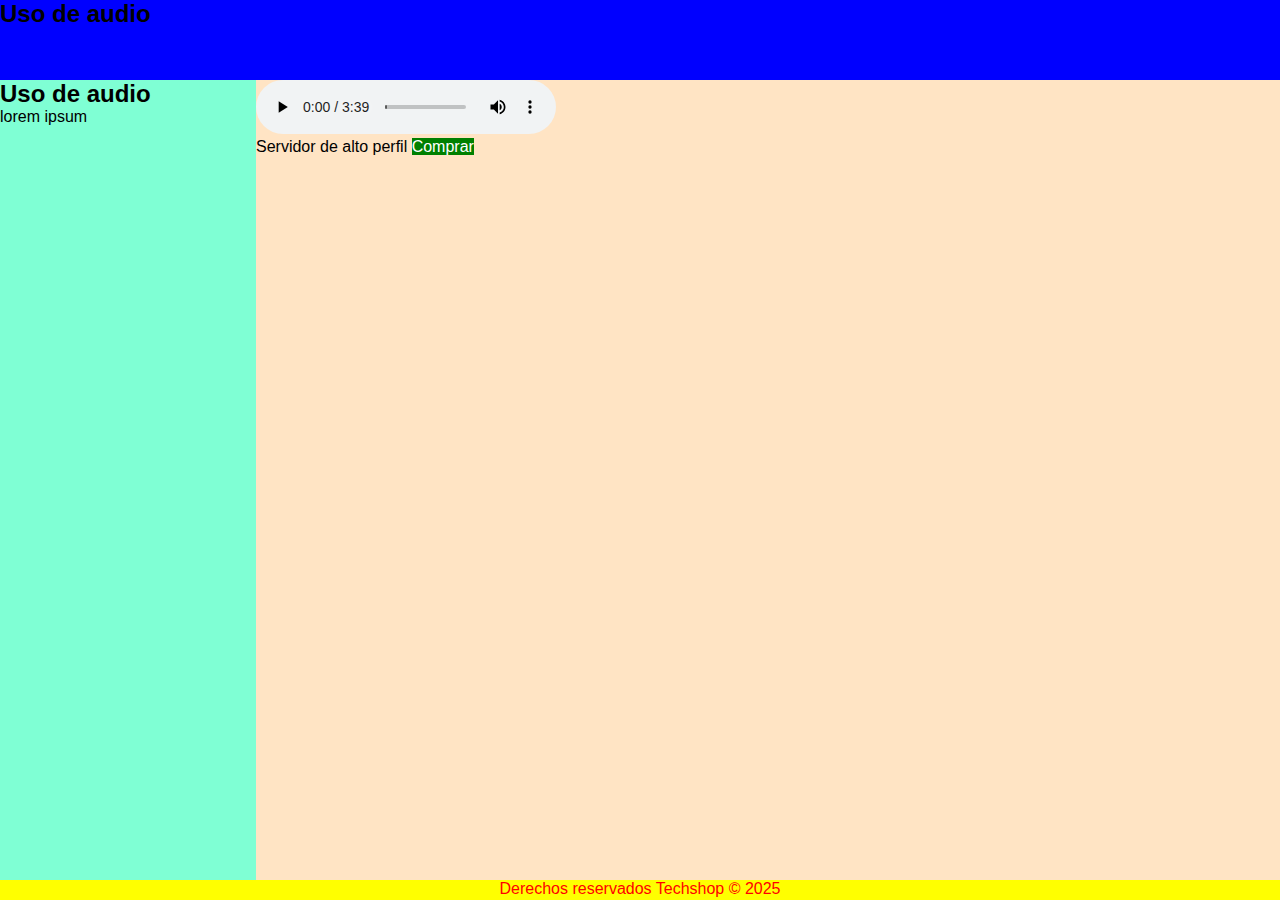
<file: src/main/resources/static/audios.html>
<!DOCTYPE html>
<!--
Click nbfs://nbhost/SystemFileSystem/Templates/Licenses/license-default.txt to change this license
Click nbfs://nbhost/SystemFileSystem/Templates/Other/html.html to edit this template
-->
<html>
    <head>
        <title>TechShop</title>
        <meta charset="UTF-8">      
        <link href="css/estilos.css" rel="stylesheet" type="text/css"/>
        <link href="css/menu.css" rel="stylesheet" type="text/css"/>
    </head>
    <body>
        <header class="header">
            <nav class="nav">
                <h1><a href="index.html" class="logo nav-link"> Techshop</a></h1>
                <ul class="nav-menu">
                    <li class="nav-menu-item"><a href="audios.html" class="nav-link nav-menu-link">Audios</a></li>
                    <li class="nav-menu-item"><a href="videos.html" class="nav-link nav-menu-link">Videos</a></li>
                </ul>
            </nav>
        </header>
        <aside class="aside">
            <h2>Uso de audio</h2>
            <p>lorem ipsum</p>
        </aside>
        <section class="section">           
            <article>
                <header>
                    <h2>Uso de audio</h2>
                </header>

                <figure>
                    <audio controls>
                        <source src="audios/musica.mp3" type="audio/mpeg">
                        Your browser does not support the <code>audio</code> tag.
                    </audio>
                    <figcaption>Servidor de alto perfil <a href="#">Comprar</a></figcaption>
                </figure>

                <footer class="footer">
                    <p>Derechos reservados Techshop &COPY; 2025</p>
                </footer>
            </article>
        </section>
    </body>
</html>
</file>
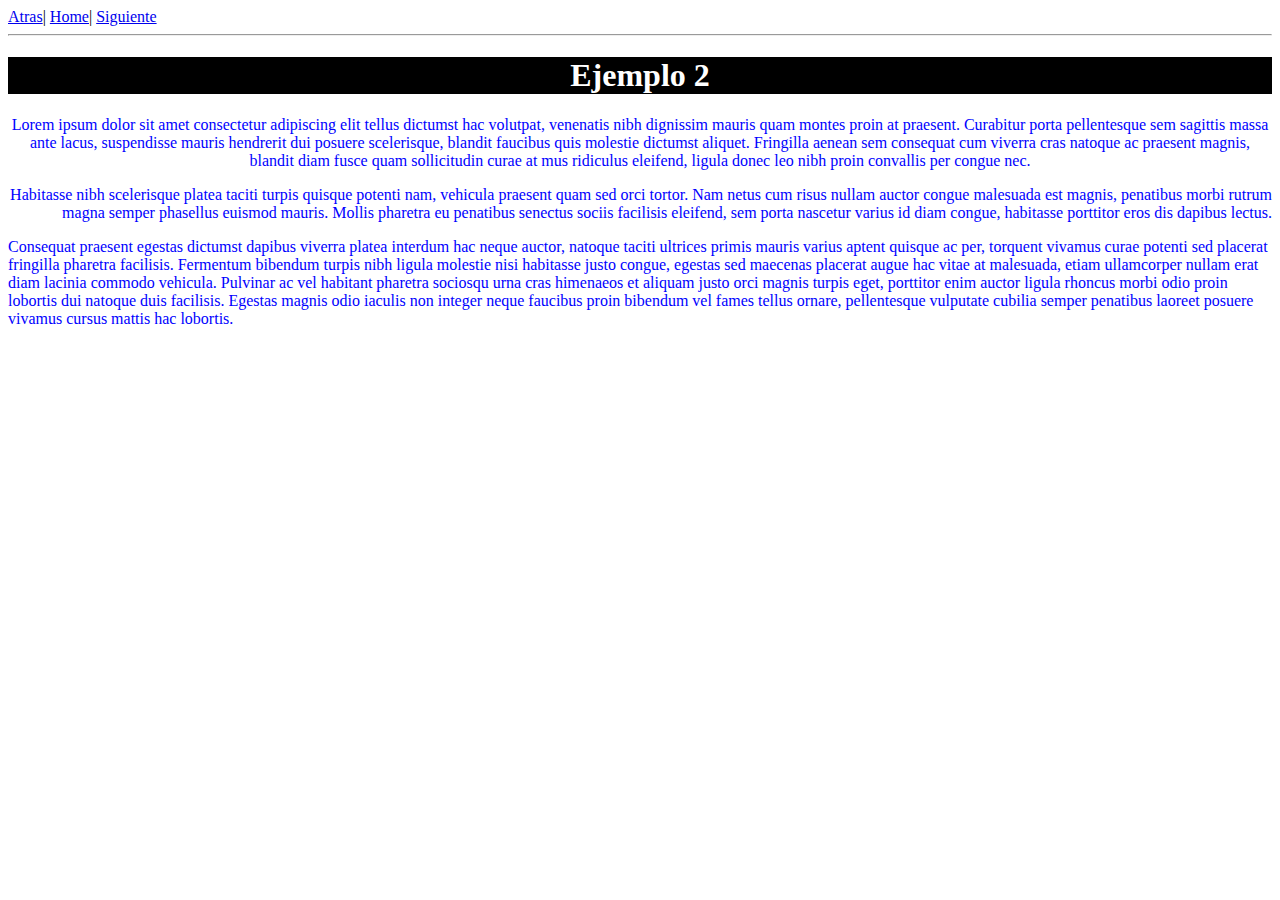
<file: src/main/resources/static/ejemplo2.html>
<!DOCTYPE html>
<!--  Esto es un comentario -->
<html>
    <head>
        <title>TechShop</title>
        <meta charset="UTF-8">        
    </head>
    <body>
        <a href="ejemplo8.html">Atras</a>|
        <a href="index.html">Home</a>|
        <a href="ejemplo3.html">Siguiente</a><hr>
        <h1 style="text-align: center;background-color: black;color: white">Ejemplo 2</h1>

        <div style="color: blue">
            <p style="text-align: center">Lorem ipsum dolor sit amet consectetur adipiscing elit tellus dictumst hac volutpat, venenatis nibh dignissim mauris quam montes proin at praesent. Curabitur porta pellentesque sem sagittis massa ante lacus, suspendisse mauris hendrerit dui posuere scelerisque, blandit faucibus quis molestie dictumst aliquet. Fringilla aenean sem consequat cum viverra cras natoque ac praesent magnis, blandit diam fusce quam sollicitudin curae at mus ridiculus eleifend, ligula donec leo nibh proin convallis per congue nec.</p>
            <p style="text-align: end">Habitasse nibh scelerisque platea taciti turpis quisque potenti nam, vehicula praesent quam sed orci tortor. Nam netus cum risus nullam auctor congue malesuada est magnis, penatibus morbi rutrum magna semper phasellus euismod mauris. Mollis pharetra eu penatibus senectus sociis facilisis eleifend, sem porta nascetur varius id diam congue, habitasse porttitor eros dis dapibus lectus.</p>
            <p>Consequat praesent egestas dictumst dapibus viverra platea interdum hac neque auctor, natoque taciti ultrices primis mauris varius aptent quisque ac per, torquent vivamus curae potenti sed placerat fringilla pharetra facilisis. Fermentum bibendum turpis nibh ligula molestie nisi habitasse justo congue, egestas sed maecenas placerat augue hac vitae at malesuada, etiam ullamcorper nullam erat diam lacinia commodo vehicula. Pulvinar ac vel habitant pharetra sociosqu urna cras himenaeos et aliquam justo orci magnis turpis eget, porttitor enim auctor ligula rhoncus morbi odio proin lobortis dui natoque duis facilisis. Egestas magnis odio iaculis non integer neque faucibus proin bibendum vel fames tellus ornare, pellentesque vulputate cubilia semper penatibus laoreet posuere vivamus cursus mattis hac lobortis.</p>
        </div>
    </body>
</html>
</file>
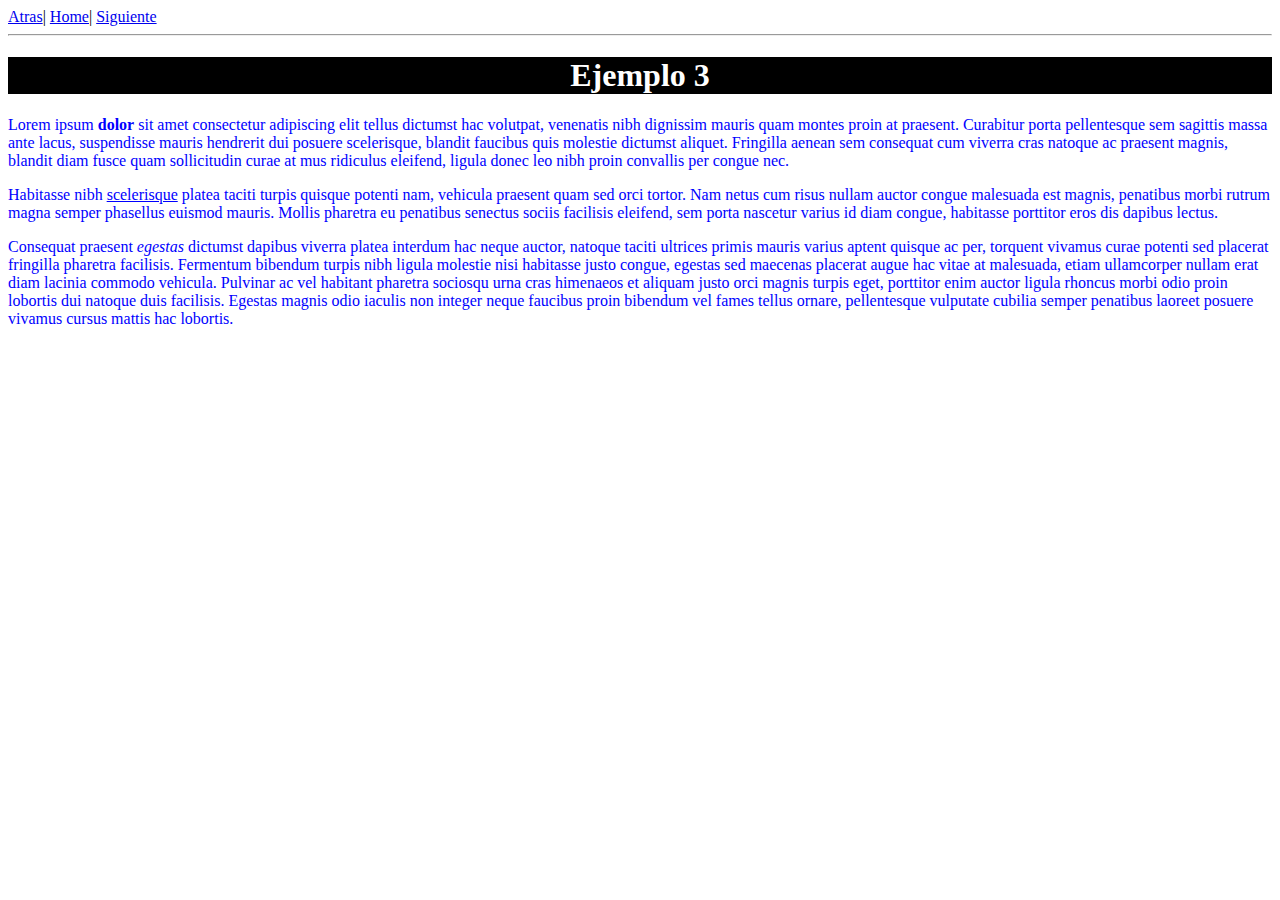
<file: src/main/resources/static/ejemplo3.html>
<!DOCTYPE html>
<!--  Esto es un comentario -->
<html>
    <head>
        <title>TechShop</title>
        <meta charset="UTF-8">        
    </head>
    <body>
        <a href="ejemplo3.html">Atras</a>|
        <a href="index.html">Home</a>|
        <a href="ejemplo5.html">Siguiente</a><hr>
        <h1 style="text-align: center;background-color: black;color: white">Ejemplo 3</h1>

        <div style="color: blue; text-align: left">
            <div>
                <p>Lorem ipsum <strong>dolor</strong> sit amet consectetur adipiscing elit tellus dictumst hac volutpat, venenatis nibh dignissim mauris quam montes proin at praesent. Curabitur porta pellentesque sem sagittis massa ante lacus, suspendisse mauris hendrerit dui posuere scelerisque, blandit faucibus quis molestie dictumst aliquet. Fringilla aenean sem consequat cum viverra cras natoque ac praesent magnis, blandit diam fusce quam sollicitudin curae at mus ridiculus eleifend, ligula donec leo nibh proin convallis per congue nec.</p>
                <p>Habitasse nibh <u>scelerisque</u> platea taciti turpis quisque potenti nam, vehicula praesent quam sed orci tortor. Nam netus cum risus nullam auctor congue malesuada est magnis, penatibus morbi rutrum magna semper phasellus euismod mauris. Mollis pharetra eu penatibus senectus sociis facilisis eleifend, sem porta nascetur varius id diam congue, habitasse porttitor eros dis dapibus lectus.</p>
                <p>Consequat praesent <i>egestas</i> dictumst dapibus viverra platea interdum hac neque auctor, natoque taciti ultrices primis mauris varius aptent quisque ac per, torquent vivamus curae potenti sed placerat fringilla pharetra facilisis. Fermentum bibendum turpis nibh ligula molestie nisi habitasse justo congue, egestas sed maecenas placerat augue hac vitae at malesuada, etiam ullamcorper nullam erat diam lacinia commodo vehicula. Pulvinar ac vel habitant pharetra sociosqu urna cras himenaeos et aliquam justo orci magnis turpis eget, porttitor enim auctor ligula rhoncus morbi odio proin lobortis dui natoque duis facilisis. Egestas magnis odio iaculis non integer neque faucibus proin bibendum vel fames tellus ornare, pellentesque vulputate cubilia semper penatibus laoreet posuere vivamus cursus mattis hac lobortis.</p>
            </div>
        </div>
    </body>
</html>
</file>
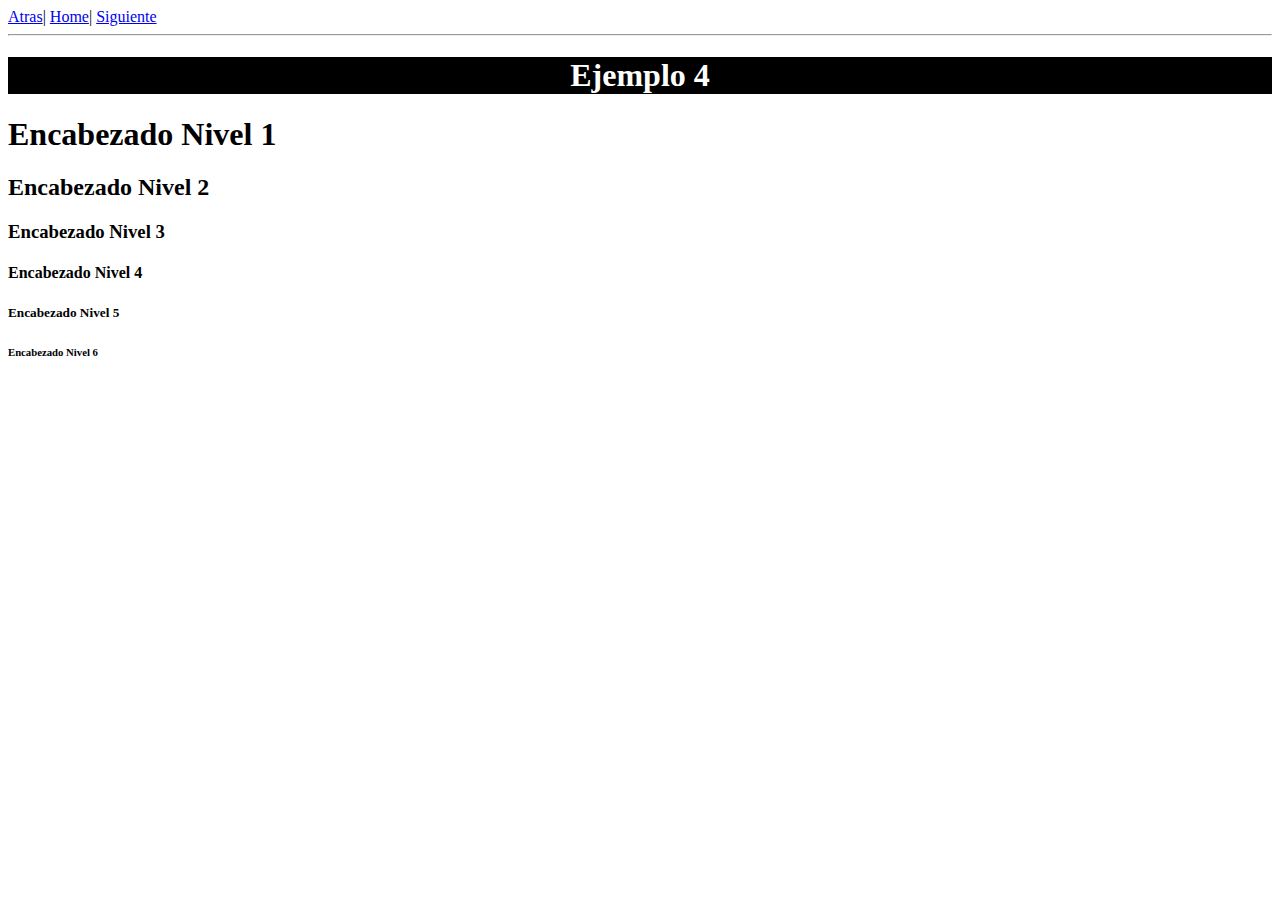
<file: src/main/resources/static/ejemplo4.html>
<!DOCTYPE html>
<!--  Esto es un comentario -->
<html>
    <head>
        <title>TechShop</title>
        <meta charset="UTF-8">        
    </head>
    <body>
        <a href="ejemplo8.html">Atras</a>|
        <a href="index.html">Home</a>|
        <a href="ejemplo2.html">Siguiente</a><hr>
        <h1 style="text-align: center;background-color: black;color: white">Ejemplo 4</h1>

        <h1>Encabezado Nivel 1</h1>
        <h2>Encabezado Nivel 2</h2>
        <h3>Encabezado Nivel 3</h3>
        <h4>Encabezado Nivel 4</h4>
        <h5>Encabezado Nivel 5</h5>
        <h6>Encabezado Nivel 6</h6>
    </body>
</html>
</file>
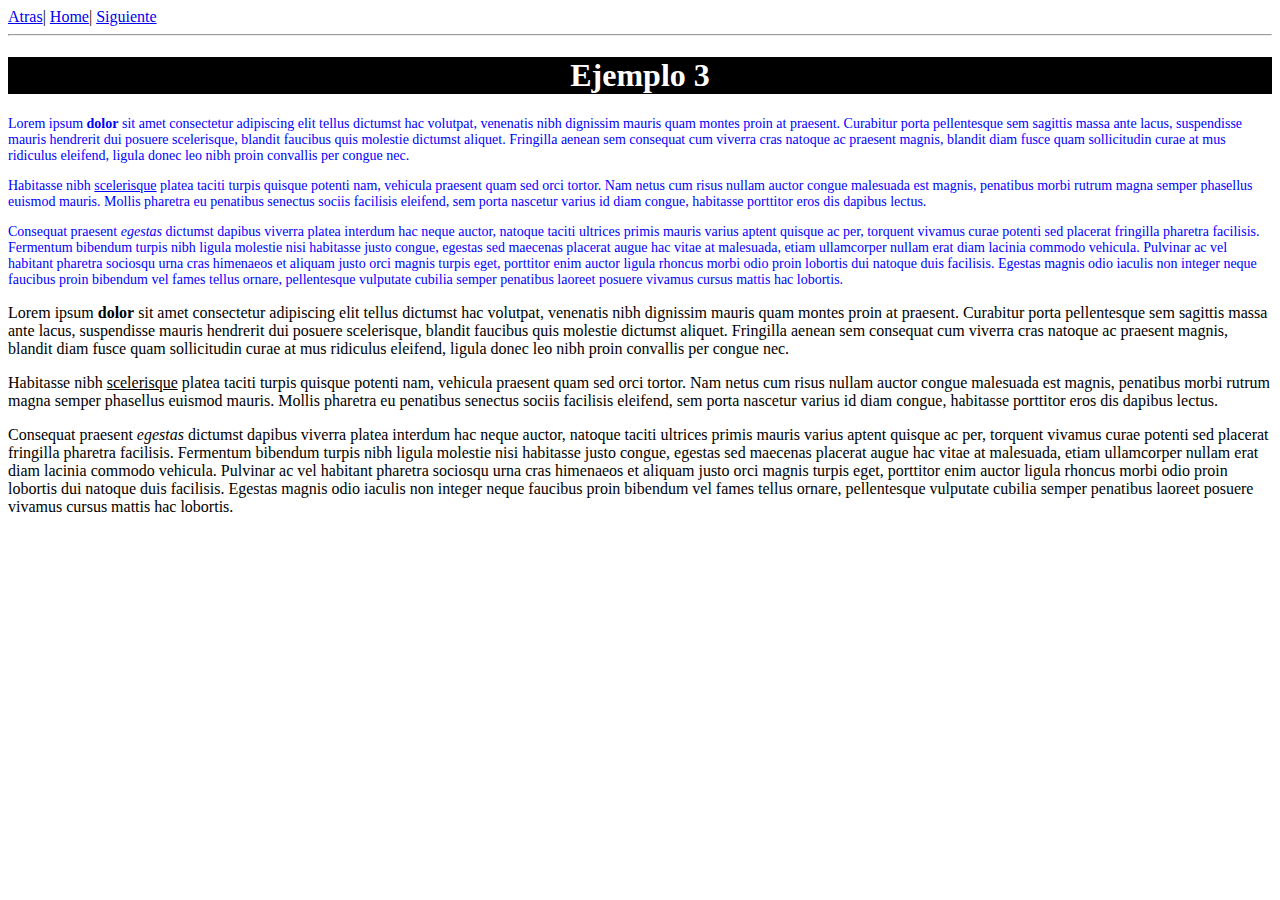
<file: src/main/resources/static/ejemplo5.html>
<!DOCTYPE html>
<!--  Esto es un comentario -->
<html>
    <head>
        <title>TechShop</title>
        <meta charset="UTF-8">        
    </head>
    <body>
        <a href="ejemplo4.html">Atras</a>|
        <a href="index.html">Home</a>|
        <a href="ejemplo6.html">Siguiente</a><hr>
        <h1 style="text-align: center;background-color: black;color: white">Ejemplo 3</h1>

        <div style="color: blue;font-family: Comic Sans MS;font-size: 14px">
            <p>Lorem ipsum <strong>dolor</strong> sit amet consectetur adipiscing elit tellus dictumst hac volutpat, venenatis nibh dignissim mauris quam montes proin at praesent. Curabitur porta pellentesque sem sagittis massa ante lacus, suspendisse mauris hendrerit dui posuere scelerisque, blandit faucibus quis molestie dictumst aliquet. Fringilla aenean sem consequat cum viverra cras natoque ac praesent magnis, blandit diam fusce quam sollicitudin curae at mus ridiculus eleifend, ligula donec leo nibh proin convallis per congue nec.</p>
            <p>Habitasse nibh <u>scelerisque</u> platea taciti turpis quisque potenti nam, vehicula praesent quam sed orci tortor. Nam netus cum risus nullam auctor congue malesuada est magnis, penatibus morbi rutrum magna semper phasellus euismod mauris. Mollis pharetra eu penatibus senectus sociis facilisis eleifend, sem porta nascetur varius id diam congue, habitasse porttitor eros dis dapibus lectus.</p>
            <p>Consequat praesent <i>egestas</i> dictumst dapibus viverra platea interdum hac neque auctor, natoque taciti ultrices primis mauris varius aptent quisque ac per, torquent vivamus curae potenti sed placerat fringilla pharetra facilisis. Fermentum bibendum turpis nibh ligula molestie nisi habitasse justo congue, egestas sed maecenas placerat augue hac vitae at malesuada, etiam ullamcorper nullam erat diam lacinia commodo vehicula. Pulvinar ac vel habitant pharetra sociosqu urna cras himenaeos et aliquam justo orci magnis turpis eget, porttitor enim auctor ligula rhoncus morbi odio proin lobortis dui natoque duis facilisis. Egestas magnis odio iaculis non integer neque faucibus proin bibendum vel fames tellus ornare, pellentesque vulputate cubilia semper penatibus laoreet posuere vivamus cursus mattis hac lobortis.</p>
        </div>

        <div>
            <p>Lorem ipsum <strong>dolor</strong> sit amet consectetur adipiscing elit tellus dictumst hac volutpat, venenatis nibh dignissim mauris quam montes proin at praesent. Curabitur porta pellentesque sem sagittis massa ante lacus, suspendisse mauris hendrerit dui posuere scelerisque, blandit faucibus quis molestie dictumst aliquet. Fringilla aenean sem consequat cum viverra cras natoque ac praesent magnis, blandit diam fusce quam sollicitudin curae at mus ridiculus eleifend, ligula donec leo nibh proin convallis per congue nec.</p>
            <p>Habitasse nibh <u>scelerisque</u> platea taciti turpis quisque potenti nam, vehicula praesent quam sed orci tortor. Nam netus cum risus nullam auctor congue malesuada est magnis, penatibus morbi rutrum magna semper phasellus euismod mauris. Mollis pharetra eu penatibus senectus sociis facilisis eleifend, sem porta nascetur varius id diam congue, habitasse porttitor eros dis dapibus lectus.</p>
            <p>Consequat praesent <i>egestas</i> dictumst dapibus viverra platea interdum hac neque auctor, natoque taciti ultrices primis mauris varius aptent quisque ac per, torquent vivamus curae potenti sed placerat fringilla pharetra facilisis. Fermentum bibendum turpis nibh ligula molestie nisi habitasse justo congue, egestas sed maecenas placerat augue hac vitae at malesuada, etiam ullamcorper nullam erat diam lacinia commodo vehicula. Pulvinar ac vel habitant pharetra sociosqu urna cras himenaeos et aliquam justo orci magnis turpis eget, porttitor enim auctor ligula rhoncus morbi odio proin lobortis dui natoque duis facilisis. Egestas magnis odio iaculis non integer neque faucibus proin bibendum vel fames tellus ornare, pellentesque vulputate cubilia semper penatibus laoreet posuere vivamus cursus mattis hac lobortis.</p>
        </div>
    </body>
</html>
</file>
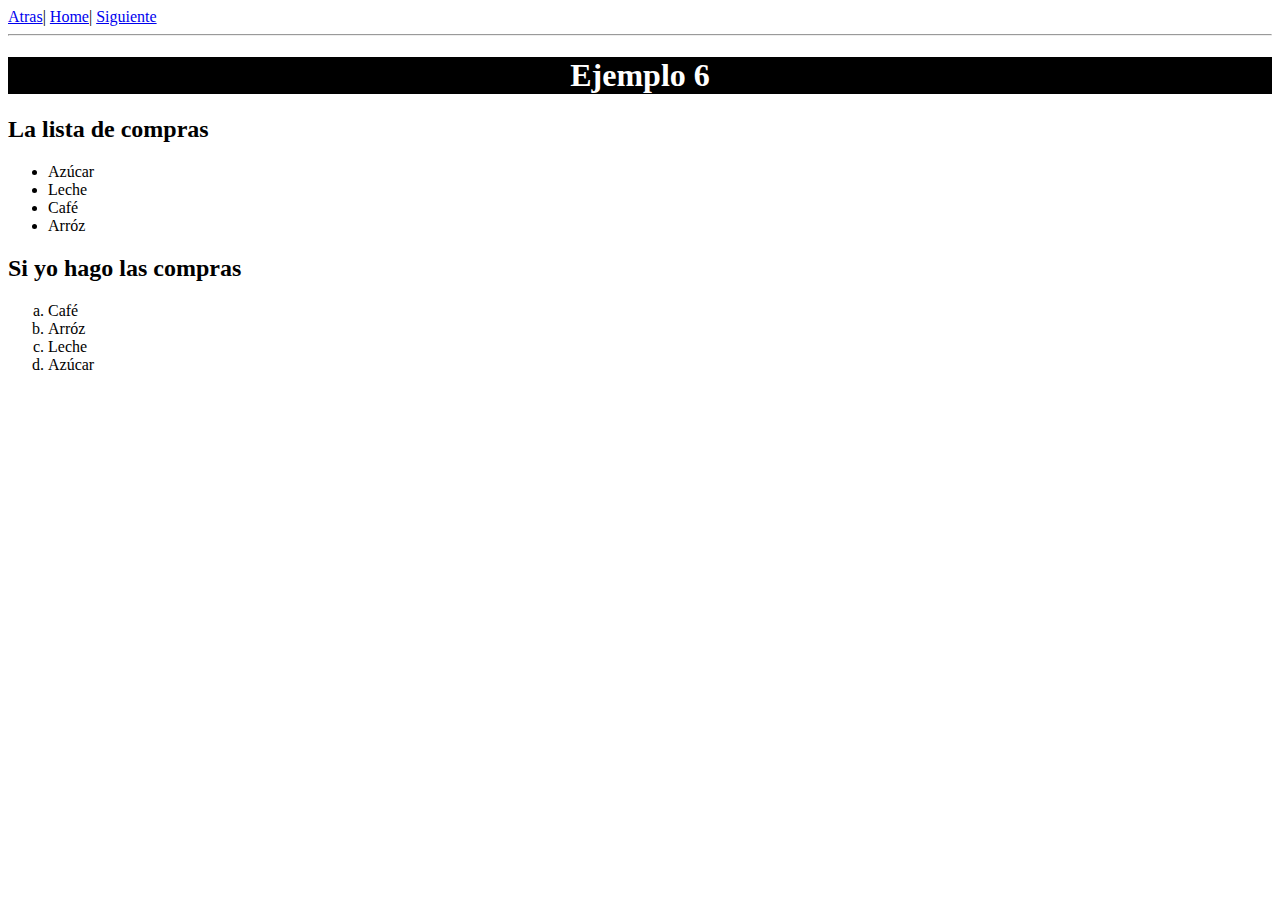
<file: src/main/resources/static/ejemplo6.html>
<!DOCTYPE html>
<!--  Esto es un comentario -->
<html>
    <head>
        <title>TechShop</title>
        <meta charset="UTF-8">        
    </head>
    <body>
                <a href="ejemplo5.html">Atras</a>|
        <a href="index.html">Home</a>|
        <a href="ejemplo7.html">Siguiente</a><hr>
        <h1 style="text-align: center;background-color: black;color: white">Ejemplo 6</h1>

        <h2>La lista de compras</h2>
        <ul>
            <li>Azúcar</li> 
            <li>Leche</li>
            <li>Café</li>
            <li>Arróz</li>
        </ul>

        <h2>Si yo hago las compras</h2>
        <ol type="a">
            <li>Café</li>
            <li>Arróz</li>             
            <li>Leche</li>
            <li>Azúcar</li>            
        </ol>

        
    </body>
</html>
</file>
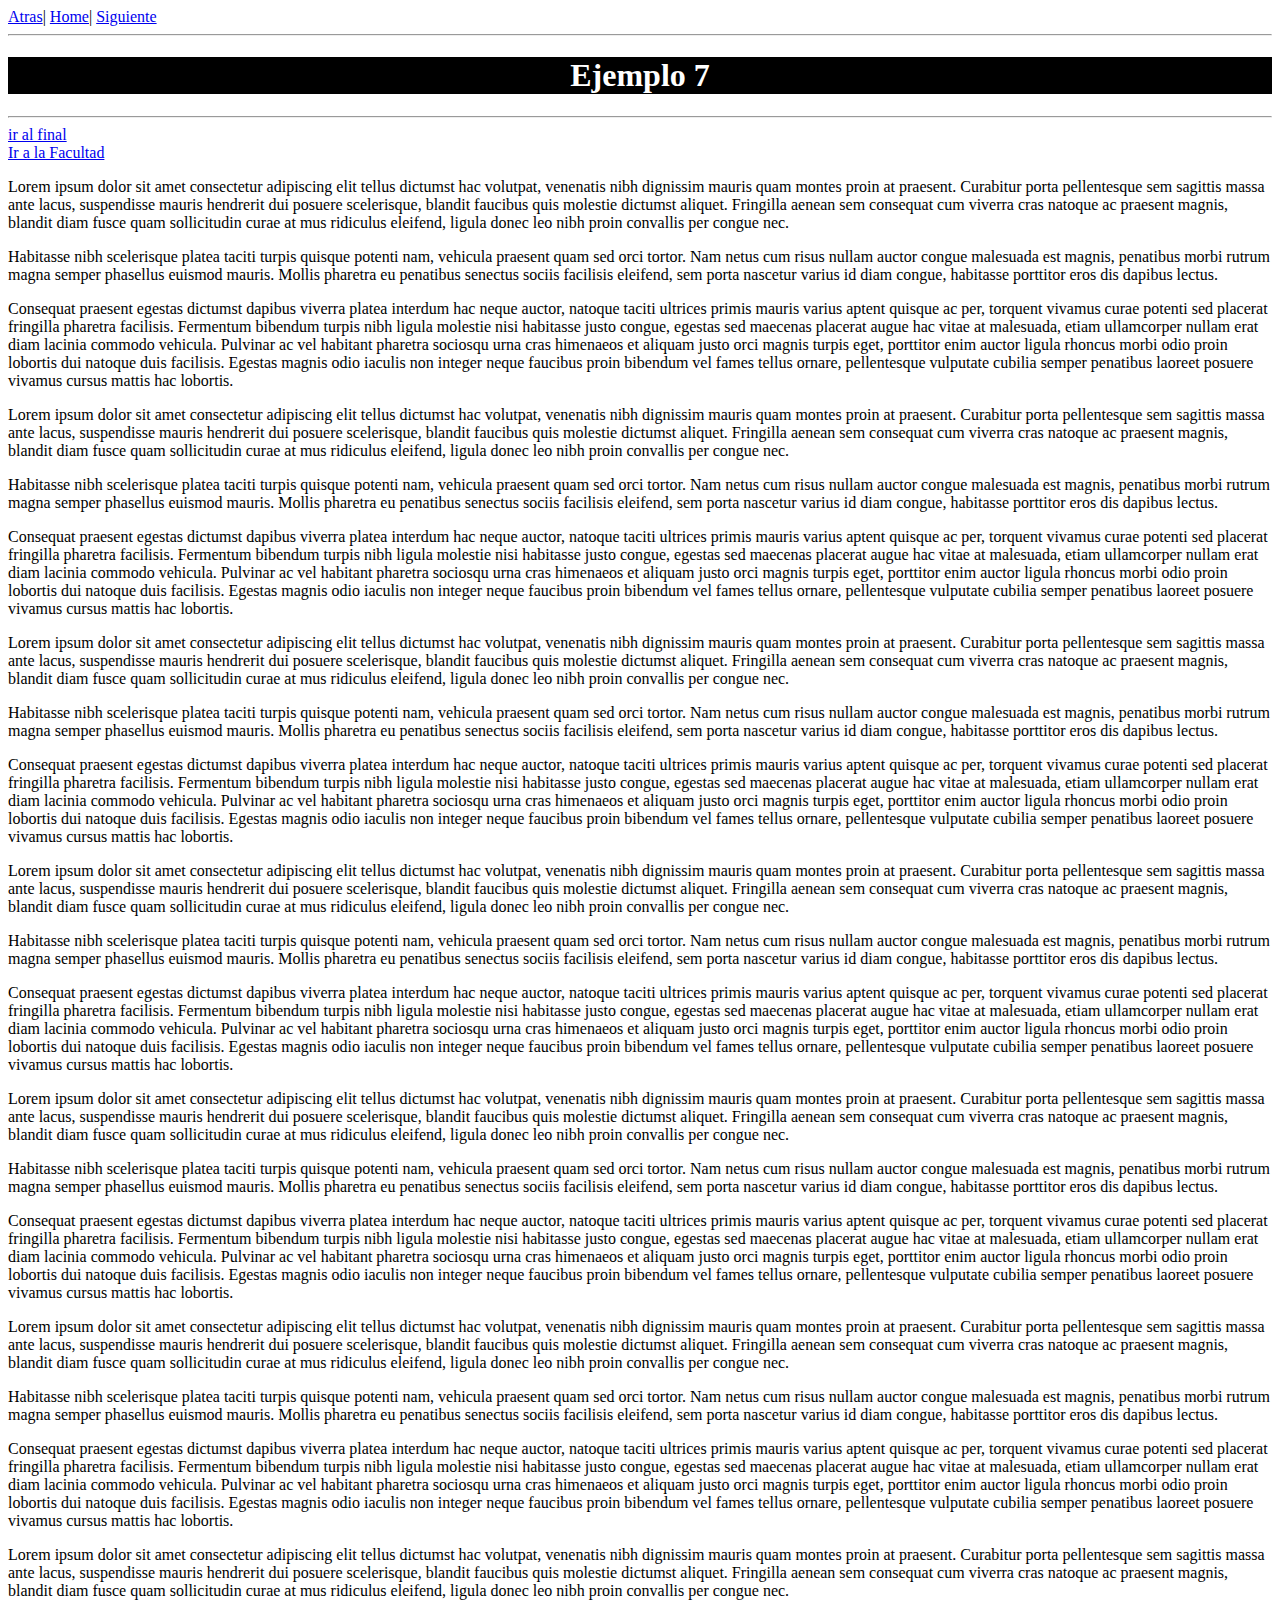
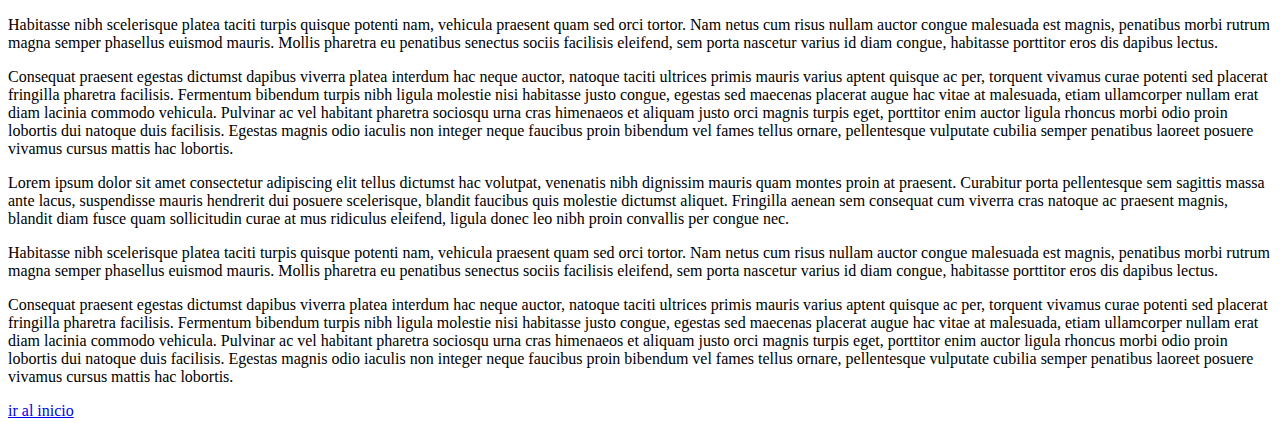
<file: src/main/resources/static/ejemplo7.html>
<!DOCTYPE html>
<!--  Esto es un comentario -->
<html>
    <head>
        <title>TechShop</title>
        <meta charset="UTF-8">        
    </head>
    <body>
        <a name="inicio"></a>
        <a href="ejemplo6.html">Atras</a>|
        <a href="index.html">Home</a>|
        <a href="ejemplo8.html">Siguiente</a><hr>
        <h1 style="text-align: center;background-color: black;color: white">Ejemplo 7</h1>
        <hr>
        <a href="#final">ir al final</a><br>
        <a href="https://sistemas.ufidelitas.ac.cr/" target="_blank">Ir a la Facultad</a>
        <p>Lorem ipsum dolor sit amet consectetur adipiscing elit tellus dictumst hac volutpat, venenatis nibh dignissim mauris quam montes proin at praesent. Curabitur porta pellentesque sem sagittis massa ante lacus, suspendisse mauris hendrerit dui posuere scelerisque, blandit faucibus quis molestie dictumst aliquet. Fringilla aenean sem consequat cum viverra cras natoque ac praesent magnis, blandit diam fusce quam sollicitudin curae at mus ridiculus eleifend, ligula donec leo nibh proin convallis per congue nec.</p>
        <p>Habitasse nibh scelerisque platea taciti turpis quisque potenti nam, vehicula praesent quam sed orci tortor. Nam netus cum risus nullam auctor congue malesuada est magnis, penatibus morbi rutrum magna semper phasellus euismod mauris. Mollis pharetra eu penatibus senectus sociis facilisis eleifend, sem porta nascetur varius id diam congue, habitasse porttitor eros dis dapibus lectus.</p>
        <p>Consequat praesent egestas dictumst dapibus viverra platea interdum hac neque auctor, natoque taciti ultrices primis mauris varius aptent quisque ac per, torquent vivamus curae potenti sed placerat fringilla pharetra facilisis. Fermentum bibendum turpis nibh ligula molestie nisi habitasse justo congue, egestas sed maecenas placerat augue hac vitae at malesuada, etiam ullamcorper nullam erat diam lacinia commodo vehicula. Pulvinar ac vel habitant pharetra sociosqu urna cras himenaeos et aliquam justo orci magnis turpis eget, porttitor enim auctor ligula rhoncus morbi odio proin lobortis dui natoque duis facilisis. Egestas magnis odio iaculis non integer neque faucibus proin bibendum vel fames tellus ornare, pellentesque vulputate cubilia semper penatibus laoreet posuere vivamus cursus mattis hac lobortis.</p>
        <p>Lorem ipsum dolor sit amet consectetur adipiscing elit tellus dictumst hac volutpat, venenatis nibh dignissim mauris quam montes proin at praesent. Curabitur porta pellentesque sem sagittis massa ante lacus, suspendisse mauris hendrerit dui posuere scelerisque, blandit faucibus quis molestie dictumst aliquet. Fringilla aenean sem consequat cum viverra cras natoque ac praesent magnis, blandit diam fusce quam sollicitudin curae at mus ridiculus eleifend, ligula donec leo nibh proin convallis per congue nec.</p>
        <p>Habitasse nibh scelerisque platea taciti turpis quisque potenti nam, vehicula praesent quam sed orci tortor. Nam netus cum risus nullam auctor congue malesuada est magnis, penatibus morbi rutrum magna semper phasellus euismod mauris. Mollis pharetra eu penatibus senectus sociis facilisis eleifend, sem porta nascetur varius id diam congue, habitasse porttitor eros dis dapibus lectus.</p>
        <p>Consequat praesent egestas dictumst dapibus viverra platea interdum hac neque auctor, natoque taciti ultrices primis mauris varius aptent quisque ac per, torquent vivamus curae potenti sed placerat fringilla pharetra facilisis. Fermentum bibendum turpis nibh ligula molestie nisi habitasse justo congue, egestas sed maecenas placerat augue hac vitae at malesuada, etiam ullamcorper nullam erat diam lacinia commodo vehicula. Pulvinar ac vel habitant pharetra sociosqu urna cras himenaeos et aliquam justo orci magnis turpis eget, porttitor enim auctor ligula rhoncus morbi odio proin lobortis dui natoque duis facilisis. Egestas magnis odio iaculis non integer neque faucibus proin bibendum vel fames tellus ornare, pellentesque vulputate cubilia semper penatibus laoreet posuere vivamus cursus mattis hac lobortis.</p>
        <p>Lorem ipsum dolor sit amet consectetur adipiscing elit tellus dictumst hac volutpat, venenatis nibh dignissim mauris quam montes proin at praesent. Curabitur porta pellentesque sem sagittis massa ante lacus, suspendisse mauris hendrerit dui posuere scelerisque, blandit faucibus quis molestie dictumst aliquet. Fringilla aenean sem consequat cum viverra cras natoque ac praesent magnis, blandit diam fusce quam sollicitudin curae at mus ridiculus eleifend, ligula donec leo nibh proin convallis per congue nec.</p>
        <p>Habitasse nibh scelerisque platea taciti turpis quisque potenti nam, vehicula praesent quam sed orci tortor. Nam netus cum risus nullam auctor congue malesuada est magnis, penatibus morbi rutrum magna semper phasellus euismod mauris. Mollis pharetra eu penatibus senectus sociis facilisis eleifend, sem porta nascetur varius id diam congue, habitasse porttitor eros dis dapibus lectus.</p>
        <p>Consequat praesent egestas dictumst dapibus viverra platea interdum hac neque auctor, natoque taciti ultrices primis mauris varius aptent quisque ac per, torquent vivamus curae potenti sed placerat fringilla pharetra facilisis. Fermentum bibendum turpis nibh ligula molestie nisi habitasse justo congue, egestas sed maecenas placerat augue hac vitae at malesuada, etiam ullamcorper nullam erat diam lacinia commodo vehicula. Pulvinar ac vel habitant pharetra sociosqu urna cras himenaeos et aliquam justo orci magnis turpis eget, porttitor enim auctor ligula rhoncus morbi odio proin lobortis dui natoque duis facilisis. Egestas magnis odio iaculis non integer neque faucibus proin bibendum vel fames tellus ornare, pellentesque vulputate cubilia semper penatibus laoreet posuere vivamus cursus mattis hac lobortis.</p>
        <p>Lorem ipsum dolor sit amet consectetur adipiscing elit tellus dictumst hac volutpat, venenatis nibh dignissim mauris quam montes proin at praesent. Curabitur porta pellentesque sem sagittis massa ante lacus, suspendisse mauris hendrerit dui posuere scelerisque, blandit faucibus quis molestie dictumst aliquet. Fringilla aenean sem consequat cum viverra cras natoque ac praesent magnis, blandit diam fusce quam sollicitudin curae at mus ridiculus eleifend, ligula donec leo nibh proin convallis per congue nec.</p>
        <p>Habitasse nibh scelerisque platea taciti turpis quisque potenti nam, vehicula praesent quam sed orci tortor. Nam netus cum risus nullam auctor congue malesuada est magnis, penatibus morbi rutrum magna semper phasellus euismod mauris. Mollis pharetra eu penatibus senectus sociis facilisis eleifend, sem porta nascetur varius id diam congue, habitasse porttitor eros dis dapibus lectus.</p>
        <p>Consequat praesent egestas dictumst dapibus viverra platea interdum hac neque auctor, natoque taciti ultrices primis mauris varius aptent quisque ac per, torquent vivamus curae potenti sed placerat fringilla pharetra facilisis. Fermentum bibendum turpis nibh ligula molestie nisi habitasse justo congue, egestas sed maecenas placerat augue hac vitae at malesuada, etiam ullamcorper nullam erat diam lacinia commodo vehicula. Pulvinar ac vel habitant pharetra sociosqu urna cras himenaeos et aliquam justo orci magnis turpis eget, porttitor enim auctor ligula rhoncus morbi odio proin lobortis dui natoque duis facilisis. Egestas magnis odio iaculis non integer neque faucibus proin bibendum vel fames tellus ornare, pellentesque vulputate cubilia semper penatibus laoreet posuere vivamus cursus mattis hac lobortis.</p>
        <p>Lorem ipsum dolor sit amet consectetur adipiscing elit tellus dictumst hac volutpat, venenatis nibh dignissim mauris quam montes proin at praesent. Curabitur porta pellentesque sem sagittis massa ante lacus, suspendisse mauris hendrerit dui posuere scelerisque, blandit faucibus quis molestie dictumst aliquet. Fringilla aenean sem consequat cum viverra cras natoque ac praesent magnis, blandit diam fusce quam sollicitudin curae at mus ridiculus eleifend, ligula donec leo nibh proin convallis per congue nec.</p>
        <p>Habitasse nibh scelerisque platea taciti turpis quisque potenti nam, vehicula praesent quam sed orci tortor. Nam netus cum risus nullam auctor congue malesuada est magnis, penatibus morbi rutrum magna semper phasellus euismod mauris. Mollis pharetra eu penatibus senectus sociis facilisis eleifend, sem porta nascetur varius id diam congue, habitasse porttitor eros dis dapibus lectus.</p>
        <p>Consequat praesent egestas dictumst dapibus viverra platea interdum hac neque auctor, natoque taciti ultrices primis mauris varius aptent quisque ac per, torquent vivamus curae potenti sed placerat fringilla pharetra facilisis. Fermentum bibendum turpis nibh ligula molestie nisi habitasse justo congue, egestas sed maecenas placerat augue hac vitae at malesuada, etiam ullamcorper nullam erat diam lacinia commodo vehicula. Pulvinar ac vel habitant pharetra sociosqu urna cras himenaeos et aliquam justo orci magnis turpis eget, porttitor enim auctor ligula rhoncus morbi odio proin lobortis dui natoque duis facilisis. Egestas magnis odio iaculis non integer neque faucibus proin bibendum vel fames tellus ornare, pellentesque vulputate cubilia semper penatibus laoreet posuere vivamus cursus mattis hac lobortis.</p>
        <p>Lorem ipsum dolor sit amet consectetur adipiscing elit tellus dictumst hac volutpat, venenatis nibh dignissim mauris quam montes proin at praesent. Curabitur porta pellentesque sem sagittis massa ante lacus, suspendisse mauris hendrerit dui posuere scelerisque, blandit faucibus quis molestie dictumst aliquet. Fringilla aenean sem consequat cum viverra cras natoque ac praesent magnis, blandit diam fusce quam sollicitudin curae at mus ridiculus eleifend, ligula donec leo nibh proin convallis per congue nec.</p>
        <p>Habitasse nibh scelerisque platea taciti turpis quisque potenti nam, vehicula praesent quam sed orci tortor. Nam netus cum risus nullam auctor congue malesuada est magnis, penatibus morbi rutrum magna semper phasellus euismod mauris. Mollis pharetra eu penatibus senectus sociis facilisis eleifend, sem porta nascetur varius id diam congue, habitasse porttitor eros dis dapibus lectus.</p>
        <p>Consequat praesent egestas dictumst dapibus viverra platea interdum hac neque auctor, natoque taciti ultrices primis mauris varius aptent quisque ac per, torquent vivamus curae potenti sed placerat fringilla pharetra facilisis. Fermentum bibendum turpis nibh ligula molestie nisi habitasse justo congue, egestas sed maecenas placerat augue hac vitae at malesuada, etiam ullamcorper nullam erat diam lacinia commodo vehicula. Pulvinar ac vel habitant pharetra sociosqu urna cras himenaeos et aliquam justo orci magnis turpis eget, porttitor enim auctor ligula rhoncus morbi odio proin lobortis dui natoque duis facilisis. Egestas magnis odio iaculis non integer neque faucibus proin bibendum vel fames tellus ornare, pellentesque vulputate cubilia semper penatibus laoreet posuere vivamus cursus mattis hac lobortis.</p>
        <p>Lorem ipsum dolor sit amet consectetur adipiscing elit tellus dictumst hac volutpat, venenatis nibh dignissim mauris quam montes proin at praesent. Curabitur porta pellentesque sem sagittis massa ante lacus, suspendisse mauris hendrerit dui posuere scelerisque, blandit faucibus quis molestie dictumst aliquet. Fringilla aenean sem consequat cum viverra cras natoque ac praesent magnis, blandit diam fusce quam sollicitudin curae at mus ridiculus eleifend, ligula donec leo nibh proin convallis per congue nec.</p>
        <p>Habitasse nibh scelerisque platea taciti turpis quisque potenti nam, vehicula praesent quam sed orci tortor. Nam netus cum risus nullam auctor congue malesuada est magnis, penatibus morbi rutrum magna semper phasellus euismod mauris. Mollis pharetra eu penatibus senectus sociis facilisis eleifend, sem porta nascetur varius id diam congue, habitasse porttitor eros dis dapibus lectus.</p>
        <p>Consequat praesent egestas dictumst dapibus viverra platea interdum hac neque auctor, natoque taciti ultrices primis mauris varius aptent quisque ac per, torquent vivamus curae potenti sed placerat fringilla pharetra facilisis. Fermentum bibendum turpis nibh ligula molestie nisi habitasse justo congue, egestas sed maecenas placerat augue hac vitae at malesuada, etiam ullamcorper nullam erat diam lacinia commodo vehicula. Pulvinar ac vel habitant pharetra sociosqu urna cras himenaeos et aliquam justo orci magnis turpis eget, porttitor enim auctor ligula rhoncus morbi odio proin lobortis dui natoque duis facilisis. Egestas magnis odio iaculis non integer neque faucibus proin bibendum vel fames tellus ornare, pellentesque vulputate cubilia semper penatibus laoreet posuere vivamus cursus mattis hac lobortis.</p>
        <p>Lorem ipsum dolor sit amet consectetur adipiscing elit tellus dictumst hac volutpat, venenatis nibh dignissim mauris quam montes proin at praesent. Curabitur porta pellentesque sem sagittis massa ante lacus, suspendisse mauris hendrerit dui posuere scelerisque, blandit faucibus quis molestie dictumst aliquet. Fringilla aenean sem consequat cum viverra cras natoque ac praesent magnis, blandit diam fusce quam sollicitudin curae at mus ridiculus eleifend, ligula donec leo nibh proin convallis per congue nec.</p>
        <p>Habitasse nibh scelerisque platea taciti turpis quisque potenti nam, vehicula praesent quam sed orci tortor. Nam netus cum risus nullam auctor congue malesuada est magnis, penatibus morbi rutrum magna semper phasellus euismod mauris. Mollis pharetra eu penatibus senectus sociis facilisis eleifend, sem porta nascetur varius id diam congue, habitasse porttitor eros dis dapibus lectus.</p>
        <p>Consequat praesent egestas dictumst dapibus viverra platea interdum hac neque auctor, natoque taciti ultrices primis mauris varius aptent quisque ac per, torquent vivamus curae potenti sed placerat fringilla pharetra facilisis. Fermentum bibendum turpis nibh ligula molestie nisi habitasse justo congue, egestas sed maecenas placerat augue hac vitae at malesuada, etiam ullamcorper nullam erat diam lacinia commodo vehicula. Pulvinar ac vel habitant pharetra sociosqu urna cras himenaeos et aliquam justo orci magnis turpis eget, porttitor enim auctor ligula rhoncus morbi odio proin lobortis dui natoque duis facilisis. Egestas magnis odio iaculis non integer neque faucibus proin bibendum vel fames tellus ornare, pellentesque vulputate cubilia semper penatibus laoreet posuere vivamus cursus mattis hac lobortis.</p>
        <a href="#inicio">ir al inicio</a>
        <a name="final"></a>
    </body>
</html>
</file>
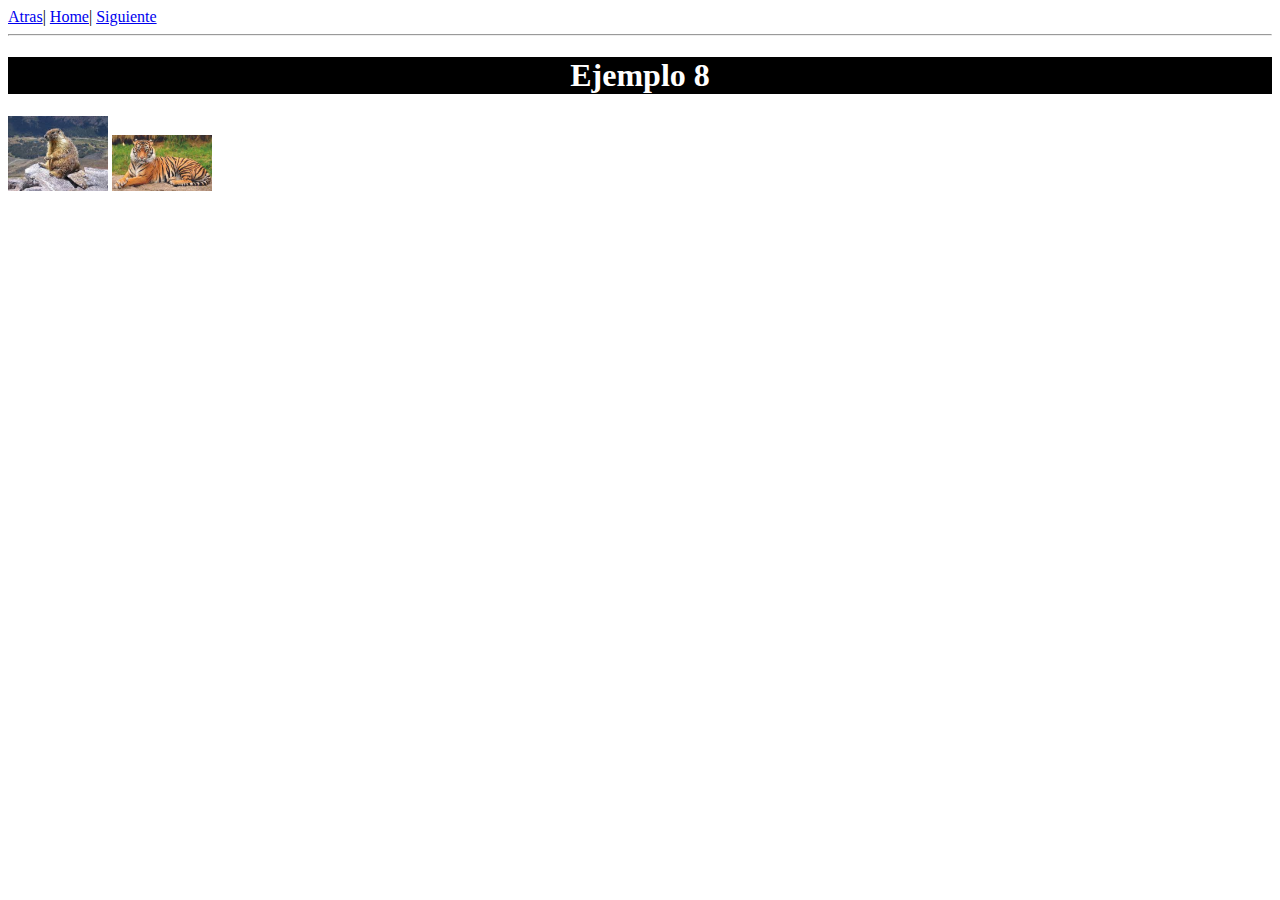
<file: src/main/resources/static/ejemplo8.html>
<!DOCTYPE html>
<!--  Esto es un comentario -->
<html>
    <head>
        <title>TechShop</title>
        <meta charset="UTF-8">        
    </head>
    <body>
        <a href="ejemplo7.html">Atras</a>|
        <a href="index.html">Home</a>|
        <a href="ejemplo2.html">Siguiente</a><hr>
        <h1 style="text-align: center;background-color: black;color: white">Ejemplo 8</h1>
        <img src="img/marmota.jpg" width="100" alt=""/>
        <img src="img/tigre.jpg" width="100" alt=""/>

    </body>
</html>
</file>
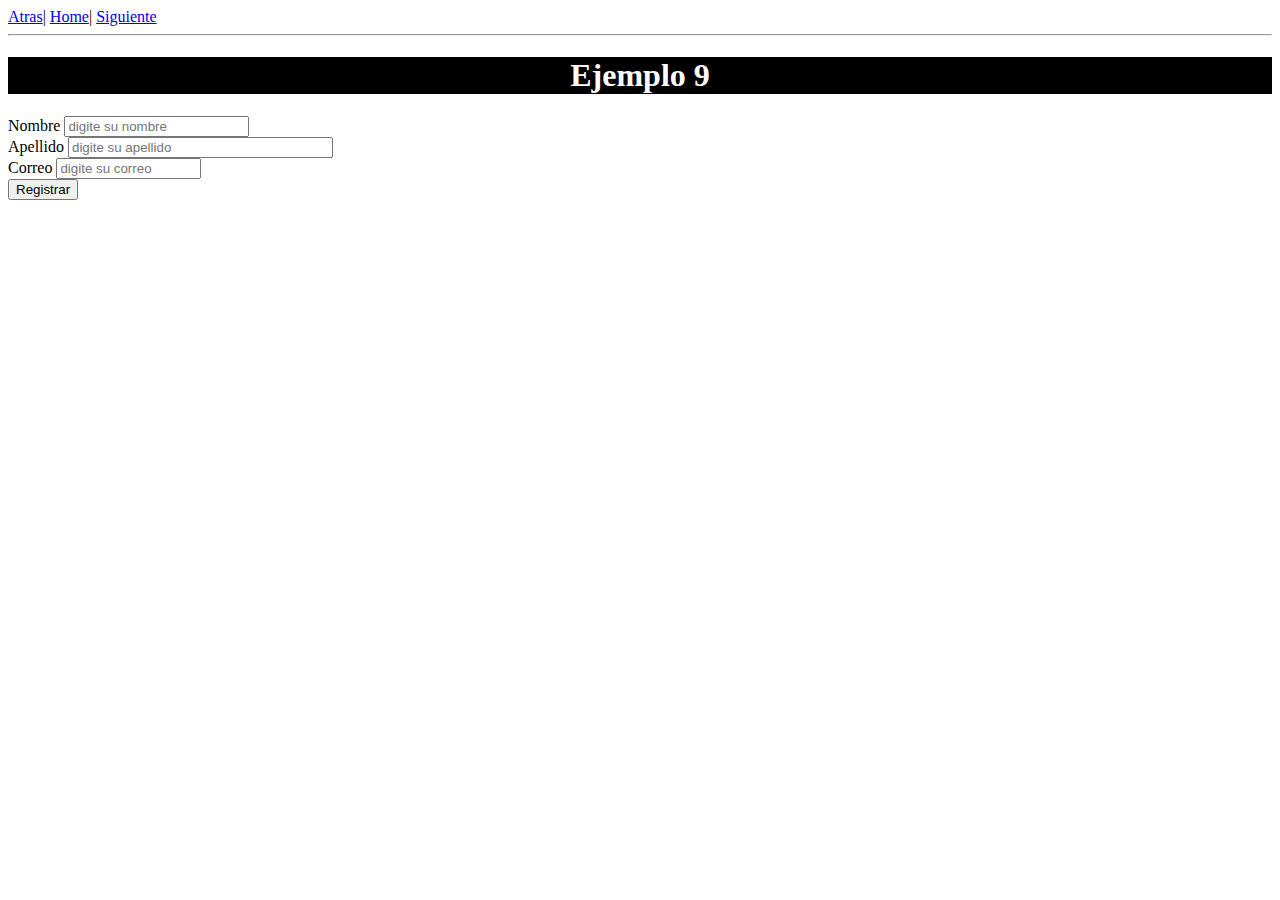
<file: src/main/resources/static/ejemplo9.html>
<!DOCTYPE html>
<html>
    <head>
        <title>TechSoup</title>
        <meta charset="UTF-8">
    </head>
    <body>
        <a href="ejemplo8.html">Atras</a>|
        <a href="index.html">Home</a>|
        <a href="ejemplo2.html">Siguiente</a><hr>
        <h1 style="text-align: center;background-color: black;color: white">Ejemplo 9</h1>
        
        <form action="#" method="POST">
            <label>Nombre</label>
            <input placeholder="digite su nombre" type="text" name="nombre" value="" size="20"/>
            <br>
            <label>Apellido</label>
            <input placeholder="digite su apellido" type="text" name="apellido" value="" size="30"/>
            <br> 
            <label>Correo</label>
            <input placeholder="digite su correo" type="email" name="correo" value="" size="15"/>
            <br> 
            <input type="submit" value="Registrar"/>
        </form>
    </body>
</html>
</file>
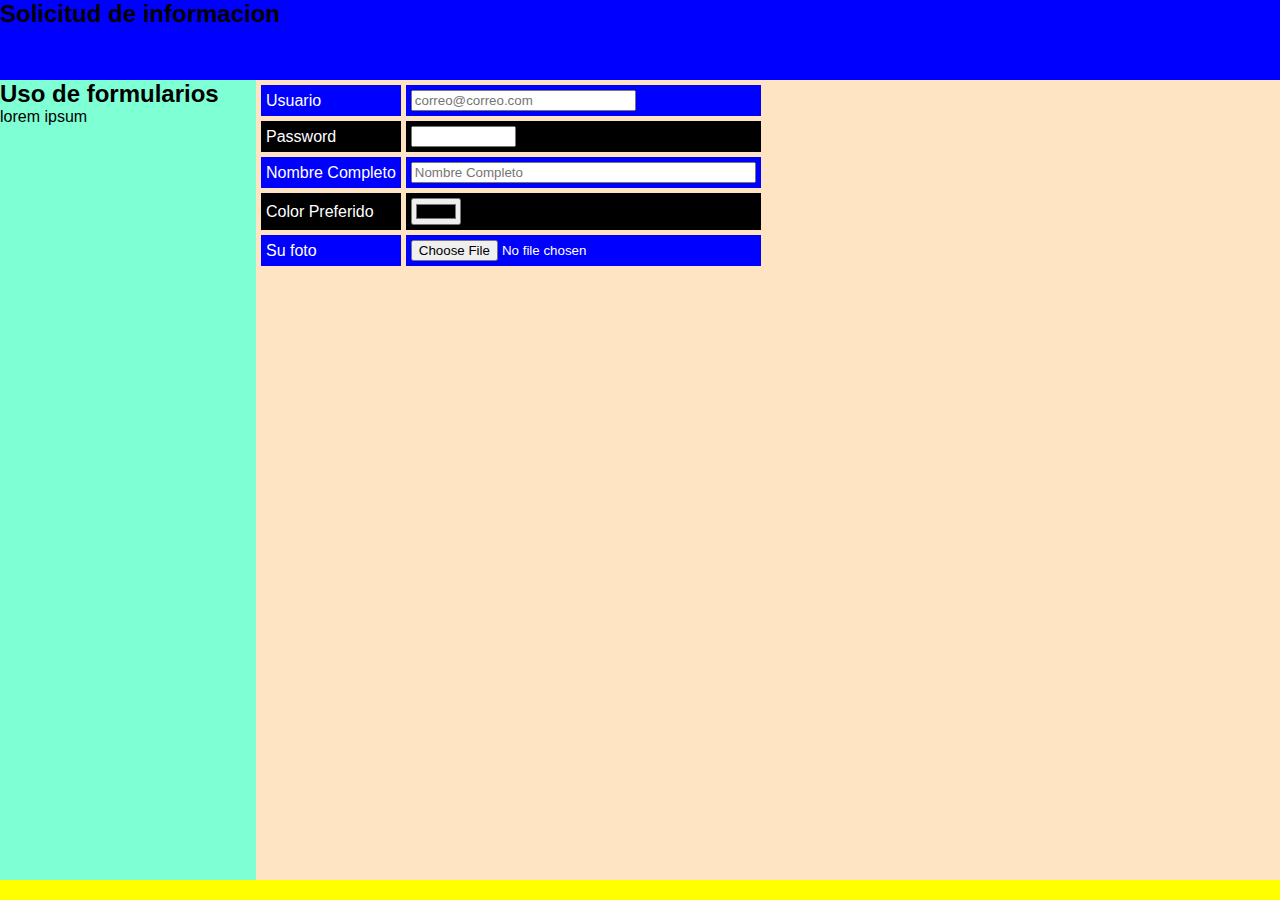
<file: src/main/resources/static/formularios.html>
<!DOCTYPE html>
<!--
Click nbfs://nbhost/SystemFileSystem/Templates/Licenses/license-default.txt to change this license
Click nbfs://nbhost/SystemFileSystem/Templates/Other/html.html to edit this template
-->
<html>
    <head>
        <title>TechShop</title>
        <meta charset="UTF-8">      
        <link href="css/estilos.css" rel="stylesheet" type="text/css"/>
        <link href="css/menu.css" rel="stylesheet" type="text/css"/>
    </head>
    <body>
        <header class="header">
            <nav class="nav">
                <h1><a href="index.html" class="logo nav-link"> Techshop</a></h1>
                <ul class="nav-menu">
                    <li class="nav-menu-item"><a href="audios.html" class="nav-link nav-menu-link">Audios</a></li>
                    <li class="nav-menu-item"><a href="videos.html" class="nav-link nav-menu-link">Videos</a></li>
                </ul>
            </nav>
        </header>
        <aside class="aside">
            <h2>Uso de formularios</h2>
            <p>lorem ipsum</p>
        </aside>
        <section class="section">           
            <article>
                <header>
                    <h2>Solicitud de informacion</h2>
                </header>
                <form action="#">
                    <table border="0" cellspacing="5" cellpadding="5">
                        <tbody>
                            <tr>
                                <td>Usuario</td>
                                <td><input type="email" name="usuario" placeholder="correo@correo.com" size="25"/></td>
                            </tr>
                            <tr>
                                <td>Password</td>
                                <td><input type="password" name="password" size="10"/></td>
                            </tr>   
                            <tr>
                                <td>Nombre Completo</td>
                                <td><input type="text" name="nombre" size="40" placeholder="Nombre Completo"/></td>
                            </tr>
                            <tr>
                                <td>Color Preferido</td>
                                <td><input type="color" name="color"/></td>
                            </tr>
                            <tr>
                                <td>Su foto</td>
                                <td><input type="file" name="foto" accept="image/*"/></td>
                            </tr>
                        </tbody>
                    </table>
                </form>
                <footer class="footer">

                </footer>
            </article>
        </section>
    </body>
</html>
</file>
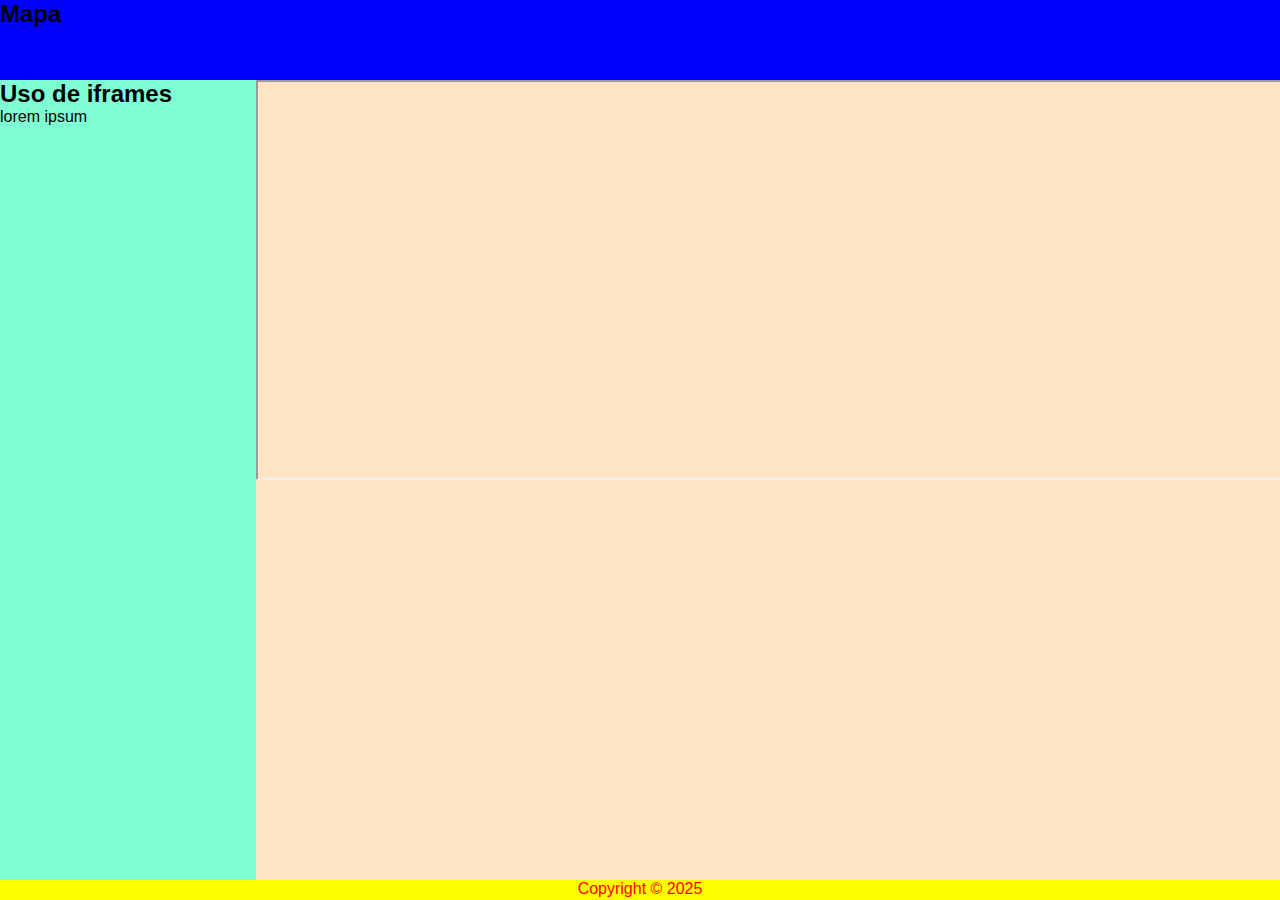
<file: src/main/resources/static/iframe.html>
<!DOCTYPE html>
<!--
Click nbfs://nbhost/SystemFileSystem/Templates/Licenses/license-default.txt to change this license
Click nbfs://nbhost/SystemFileSystem/Templates/Other/html.html to edit this template
-->
<html>
    <head>
        <title>TechShop</title>
        <meta charset="UTF-8">      
        <link href="css/estilos.css" rel="stylesheet" type="text/css"/>
        <link href="css/menu.css" rel="stylesheet" type="text/css"/>
    </head>
    <body>
        <header class="header">
            <nav class="nav">
                <h1><a href="index.html" class="logo nav-link"> Techshop</a></h1>
                <ul class="nav-menu">
                    <li class="nav-menu-item"><a href="audios.html" class="nav-link nav-menu-link">Audios</a></li>
                    <li class="nav-menu-item"><a href="videos.html" class="nav-link nav-menu-link">Videos</a></li>
                    <li class="nav-menu-item"><a href="iframe.html" class="nav-link nav-menu-link">Iframe</a></li>
                </ul>
            </nav>
        </header>
        <aside class="aside">
            <h2>Uso de iframes</h2>
            <p>lorem ipsum</p>
        </aside>
        <section class="section">           
            <article>
                <header>
                    <h2>Incorporar un sitio web</h2>
                </header>

                <figure>
                    <iframe src="https://ufidelitas.ac.cr/" width="1100" height="400">
                    </iframe>
                </figure>

                <footer>
                    <p></p>
                </footer>
            </article>

            <article>   
                <header>
                    <h2>Video</h2>
                </header>

                <figure>
                    <iframe width="560" height="315" src="https://www.youtube.com/embed/E8weQyNVWug?si=G8qs_tK7hMWub7dZ" title="YouTube video player" frameborder="0" allow="accelerometer; autoplay; clipboard-write; encrypted-media; gyroscope; picture-in-picture; web-share" referrerpolicy="strict-origin-when-cross-origin" allowfullscreen>

                    </iframe>
                </figure>
            </article>

            <article>
                <header>
                    <h2>Mapa</h2>
                </header>

                <figure>
                    <iframe src="https://www.google.com/maps/embed?pb=!1m18!1m12!1m3!1d3929.9805915776215!2d-84.03832782496971!3d9.93557259016651!2m3!1f0!2f0!3f0!3m2!1i1024!2i768!4f13.1!3m3!1m2!1s0x8fa0e3aa66fa362b%3A0xf134cee2340078e2!2sStem%20Center%20Fid%C3%A9litas!5e0!3m2!1ses-419!2scr!4v1748313242173!5m2!1ses-419!2scr" width="600" height="450" style="border:0;" allowfullscreen="" referrerpolicy="no-referrer-when-downgrade">

                    </iframe>
                </figure>
            </article>

            <footer class="footer">
                Copyright &COPY; 2025
            </footer>
    </body>
</html>
</file>
<file: src/main/resources/static/css/estilos.css>
/* Comentario */

* {
    box-sizing: border-box;
    margin: 0;
}

body {
    font-family: sans-serif;
    padding: 80px 20px 0;
    background-color: bisque;
}

header {
    position: fixed;
    background-color: blue;    
    top: 0;
    left: 0;
    height: 80px;
    width: 100%
}

aside {
    position: fixed;
    background-color: aquamarine;    
    top: 80px;
    left: 0;
    bottom: 20px;
    width: 20%
}

section {
    overflow-y: scroll;
    position: fixed;
    background-color: bisque;    
    top: 80px;
    left: 20%;
    bottom: 20px;
    width: 80%
}

footer {
    position: fixed;
    left: 0;
    bottom: 0;
    height: 20px;
    width: 100%;        
    text-align: center;
    background-color: yellow;
    color: red;
}

a {
    text-decoration: none;
    background-color: green;
    color: white;
}

a:hover {
    background-color: black;
    color: white;
}

tbody tr:nth-child(odd) {
    background-color: blue;
    color: white
}

tbody tr:nth-child(even) {
    background-color: black;
    color: white
}
</file>
<file: src/main/resources/static/css/menu.css>
.header{
    background-color: #076AF0;
    height: 80px;
    position: fixed;
    width: 100%;
    top: 0;
    left: 0;    
}

.nav{
    display: flex;
    justify-content: space-between;
    margin: 0 auto;
}

.nav-link{
    color: white;
    text-decoration: none;    
}

.logo{
    font-size: 30px;
    font-weight: bold;
    padding: 0 40px;
    line-height: 80px;
}

.nav-menu{
    display: flex;
    margin-right: 40px;
    list-style: none;
    line-height: 80px;
}

.nav-menu-item{
    font-size: 18px;
    margin: 0 10px;
}

.nav-menu-link{
    padding: 8px 12px;
    border-radius: 10px;
}

.nav-menu-link:hover{
    background-color: #024070;
    padding: 8px 12px;
    border-radius: 10px;
    transition: 0.5s;
}
</file>
